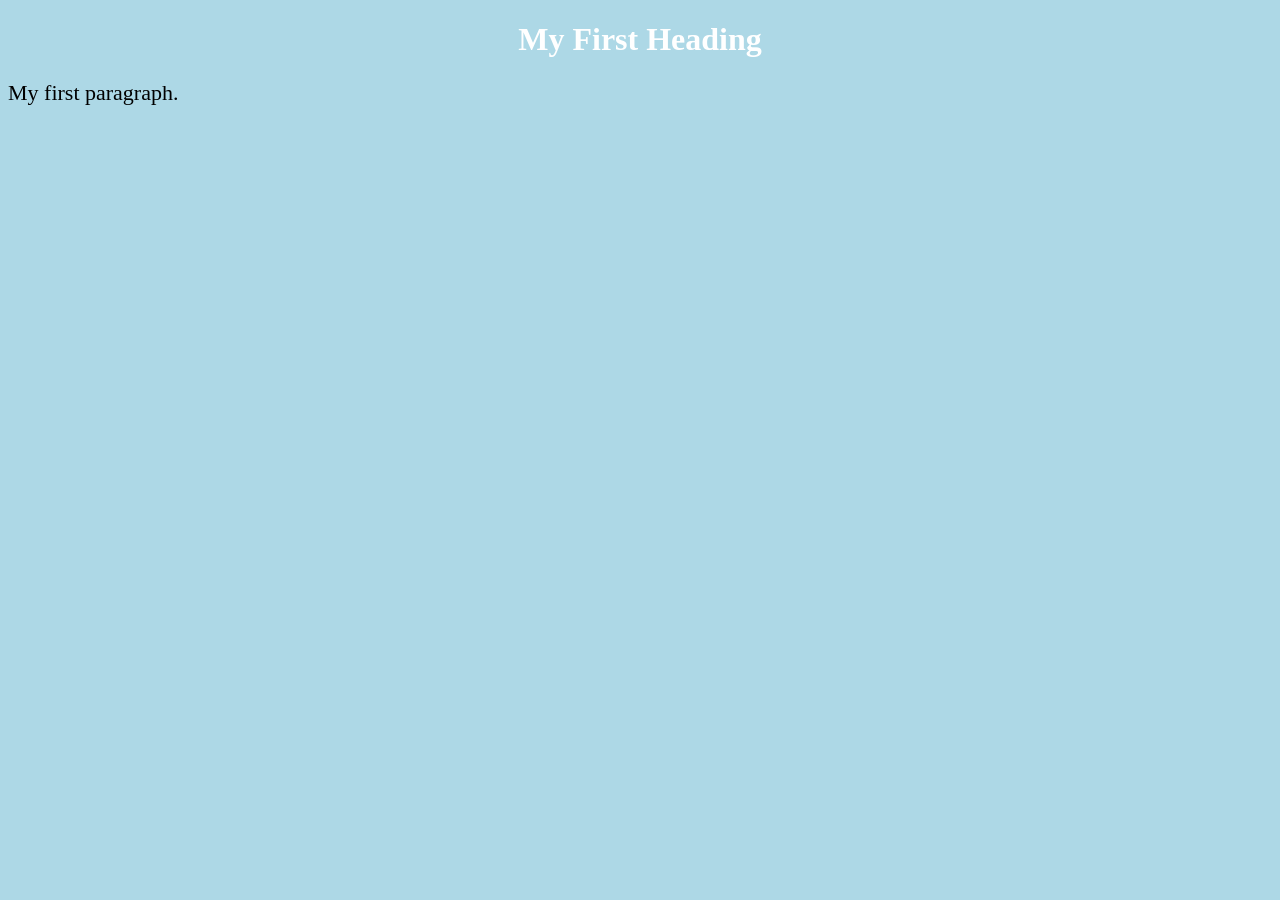
<file: web_pages/index.html>
<!DOCTYPE html>
<html> 
	<head>
                <title>Page Title</title>
		<link rel="stylesheet" href="/css/styles.css">
	</head>

<body>
        <h1>My First Heading</h1>
        <p>My first paragraph.</p>
</body>
</html>
</file>
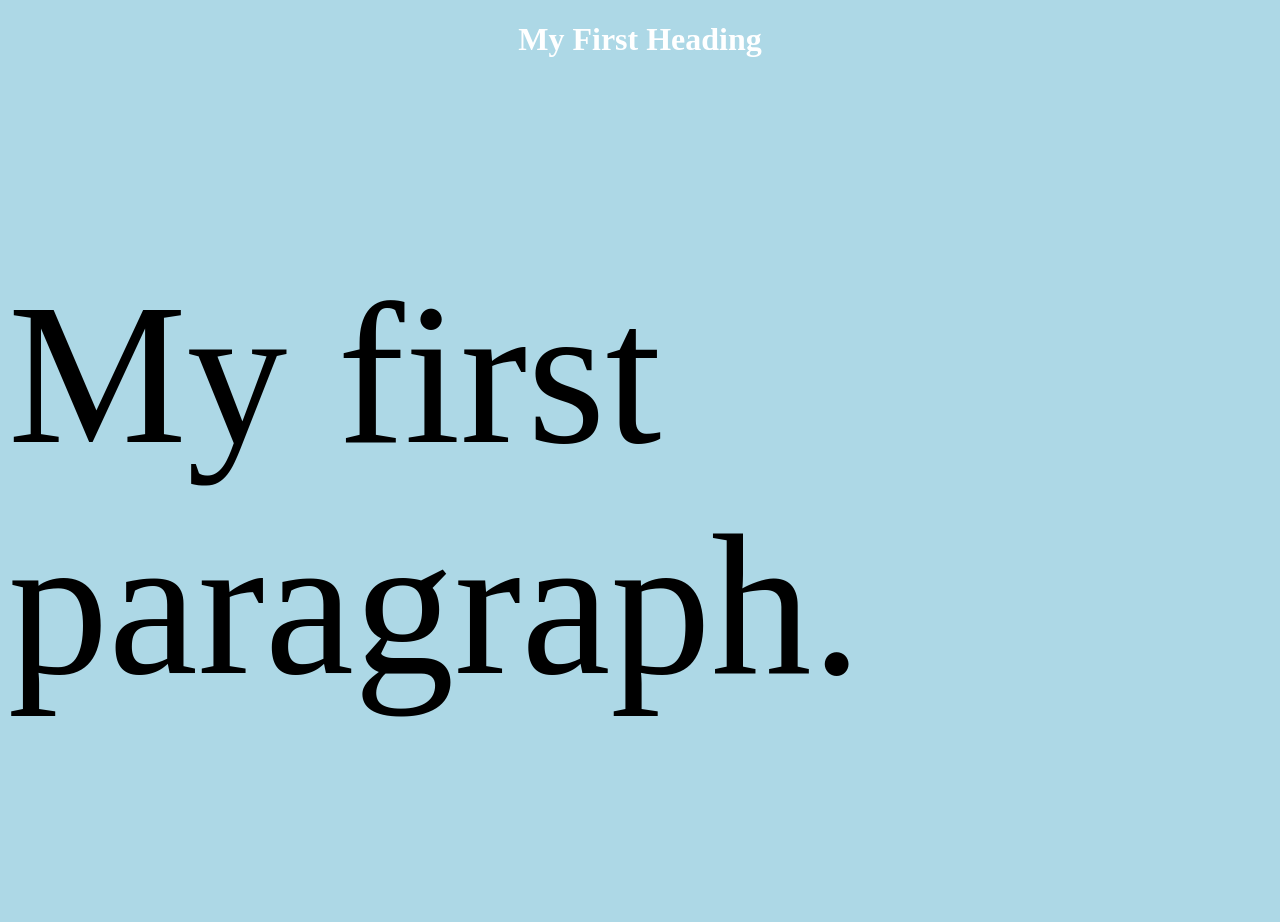
<file: page2.html>
<!DOCTYPE html>
<html> 
	<head>
                <title>Page Title</title>
		<style>
                        body {
                          background-color: lightblue;
                        }

                        h1 {
                          color: white;
                          text-align: center;
                        }

                        p {
                          font-family: verdana;
                          font-size: 201px;
                        }
                </style>
        </head>

<body>
        <h1>My First Heading</h1>
        <p>My first paragraph.</p>
</body>
</html>
</file>
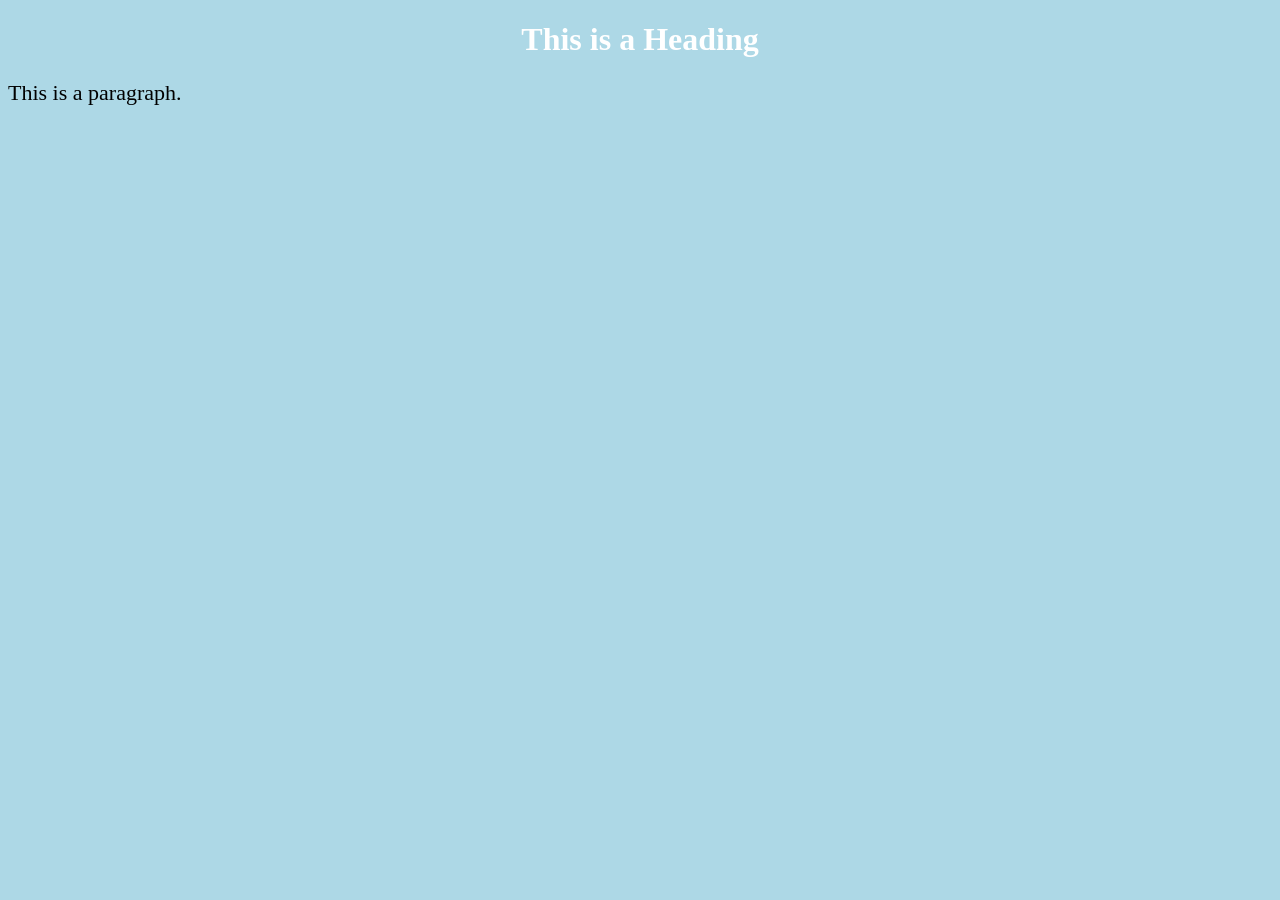
<file: web_pages/page3.html>
<!DOCTYPE html>
<html>
        <head>
        	<title>Page Title</title>
		<link rel="stylesheet" href="/css/styles.css">
        </head>
	<body>
        	<h1>This is a Heading</h1>
        	<p>This is a paragraph.</p>
	</body>
</html>
</file>
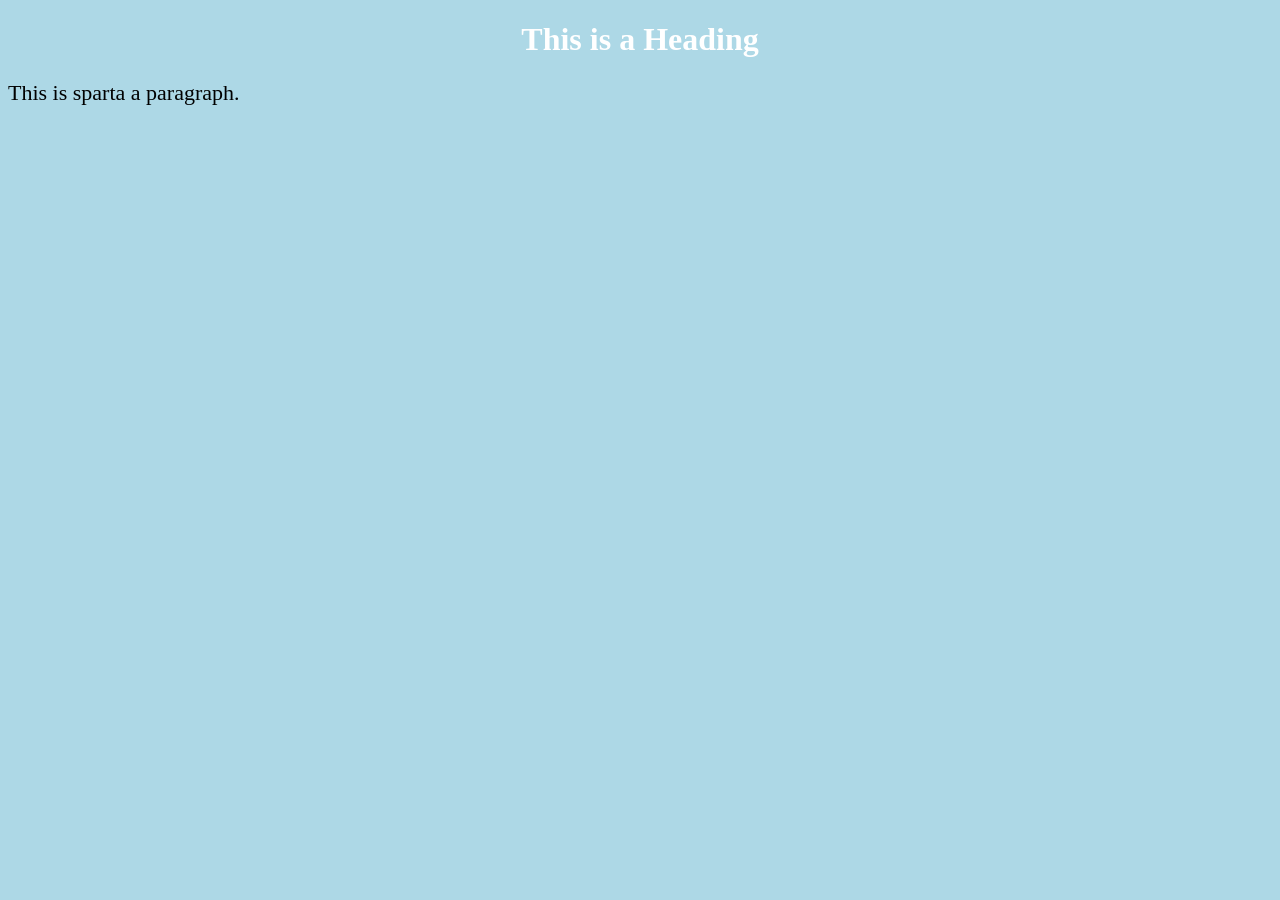
<file: web_pages/page4.html>
<!DOCTYPE html>
<html>
        <head>
        	<title>Page Title</title>
		<link rel="stylesheet" href="/css/styles.css">
        </head>
	<body>
        	<h1>This is a Heading</h1>
        	<p>This is sparta a paragraph.</p>
	</body>
</html>
</file>
<file: css/styles.css>
body {
        background-color: lightblue;                
}

h1 {
        color: white;
        text-align: center;
}

p {
        font-family: verdana;
        font-size: 22px;
}
</file>
